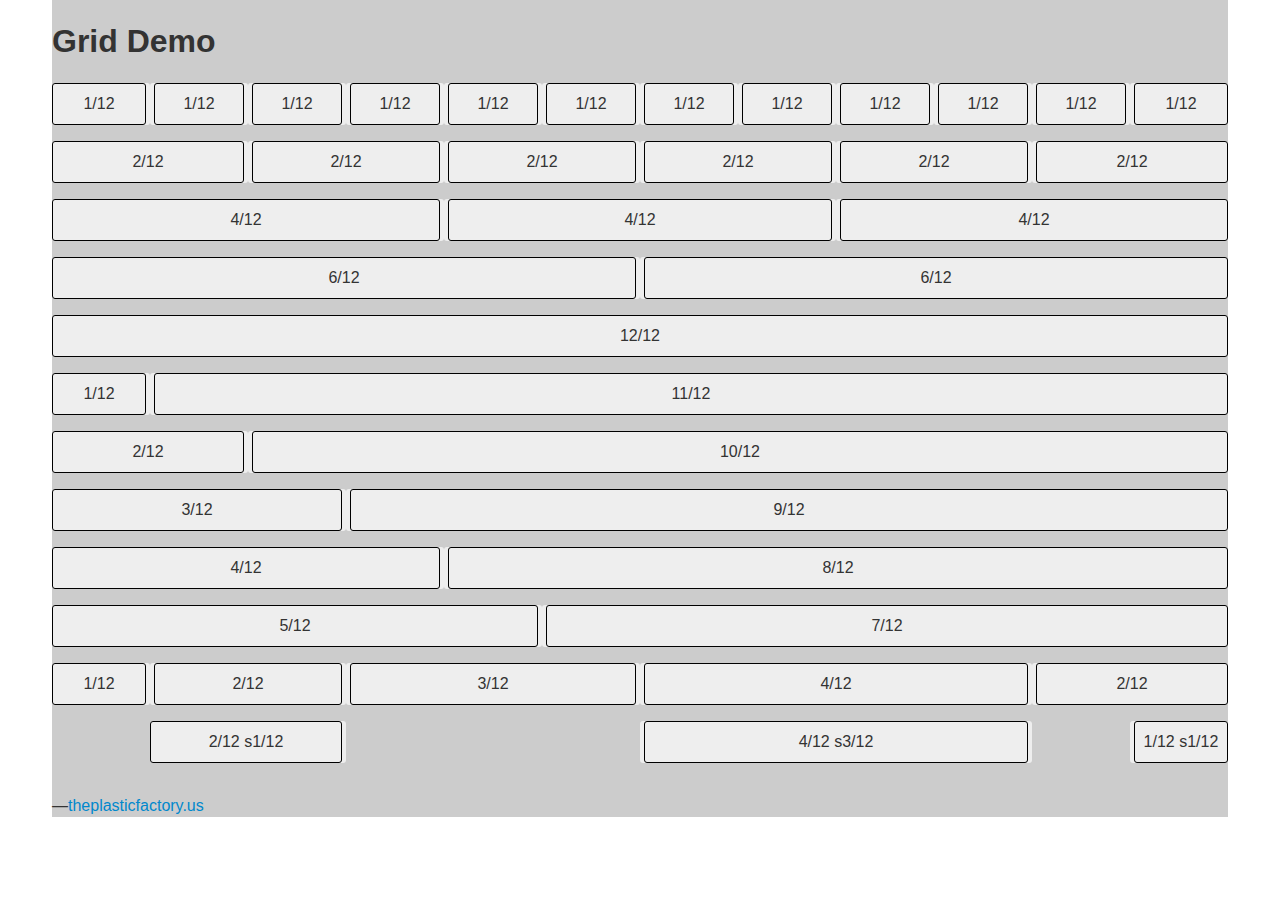
<file: index.html>
<!DOCTYPE html>
<!--[if lt IE 7]>             <html class="no-js lt-ie10 lt-ie9 lt-ie8 lt-ie7"> <![endif]-->
<!--[if (IE 7)&!(IEMobile)]>  <html class="no-js lt-ie10 lt-ie9 lt-ie8"> <![endif]-->
<!--[if (IE 8)&!(IEMobile)]>  <html class="no-js lt-ie10 lt-ie9"> <![endif]-->
<!--[if (IE 9)&!(IEMobile)]>  <html class="no-js lt-ie10"> <![endif]-->
<!--[if gt IE 9]><!-->        <html class="no-js"> <!--<![endif]-->
    <head>
        <meta charset="utf-8">
        <meta http-equiv="X-UA-Compatible" content="IE=edge,chrome=1">
        <title>Grid Demo</title>
        <meta name="description" content="">
        <meta name="author" content="">
        
        <meta name="HandheldFriendly" content="True">
        <meta name="MobileOptimized" content="320">
        <meta name="viewport" content="width=device-width, initial-scale=1">
        <meta http-equiv="cleartype" content="on">
        <meta name="apple-mobile-web-app-capable" content="yes">
        <meta name="apple-mobile-web-app-status-bar-style" content="black">
        
        <link rel="stylesheet" href="public/css/vendor/bootstrap.min.css" />
        <link rel="stylesheet" href="public/css/normalize.css">
        <link rel="stylesheet" href="public/css/layout.css">
        <link rel="stylesheet" href="public/css/main.css">
        
        <script src="public/js/vendor/modernizr-2.6.2.custom.min.js"></script>
    </head>
    <body>
        
        <div class="container">
      
            <header>
            
                <h1>Grid Demo</h1>
            
            </header>
            
            <div class="g">
            
                <div class="u-1-12"><div class="inner">1/12</div></div>
                <div class="u-1-12"><div class="inner">1/12</div></div>
                <div class="u-1-12"><div class="inner">1/12</div></div>
                <div class="u-1-12"><div class="inner">1/12</div></div>
                <div class="u-1-12"><div class="inner">1/12</div></div>
                <div class="u-1-12"><div class="inner">1/12</div></div>
                <div class="u-1-12"><div class="inner">1/12</div></div>
                <div class="u-1-12"><div class="inner">1/12</div></div>
                <div class="u-1-12"><div class="inner">1/12</div></div>
                <div class="u-1-12"><div class="inner">1/12</div></div>
                <div class="u-1-12"><div class="inner">1/12</div></div>
                <div class="u-1-12"><div class="inner">1/12</div></div>
            
            </div>
            
            <div class="g">
            
                <div class="u-2-12"><div class="inner">2/12</div></div>
                <div class="u-2-12"><div class="inner">2/12</div></div>
                <div class="u-2-12"><div class="inner">2/12</div></div>
                <div class="u-2-12"><div class="inner">2/12</div></div>
                <div class="u-2-12"><div class="inner">2/12</div></div>
                <div class="u-2-12"><div class="inner">2/12</div></div>
            
            </div>
            
            <div class="g">
            
                <div class="u-4-12"><div class="inner">4/12</div></div>
                <div class="u-4-12"><div class="inner">4/12</div></div>
                <div class="u-4-12"><div class="inner">4/12</div></div>
            
            </div>
            
            <div class="g">
            
                <div class="u-6-12"><div class="inner">6/12</div></div>
                <div class="u-6-12"><div class="inner">6/12</div></div>
            
            </div>
            
            <div class="g">
            
                <div class="u-12-12"><div class="inner">12/12</div></div>
            
            </div>
            
            <div class="g">
            
                <div class="u-1-12"><div class="inner">1/12</div></div>
                <div class="u-11-12"><div class="inner">11/12</div></div>
            
            </div>
            
            <div class="g">
            
                <div class="u-2-12"><div class="inner">2/12</div></div>
                <div class="u-10-12"><div class="inner">10/12</div></div>
            
            </div>
            
            <div class="g">
            
                <div class="u-3-12"><div class="inner">3/12</div></div>
                <div class="u-9-12"><div class="inner">9/12</div></div>
            
            </div>
            
            <div class="g">
            
                <div class="u-4-12"><div class="inner">4/12</div></div>
                <div class="u-8-12"><div class="inner">8/12</div></div>
            
            </div>
            
            <div class="g">
            
                <div class="u-5-12"><div class="inner">5/12</div></div>
                <div class="u-7-12"><div class="inner">7/12</div></div>
            
            </div>
                        
            <div class="g">
            
                <div class="u-1-12"><div class="inner">1/12</div></div>
                <div class="u-2-12"><div class="inner">2/12</div></div>
                <div class="u-3-12"><div class="inner">3/12</div></div>
                <div class="u-4-12"><div class="inner">4/12</div></div>
                <div class="u-2-12"><div class="inner">2/12</div></div>
            
            </div>
            
            <div class="g">
            
                <div class="u-2-12 s-1-12"><div class="inner">2/12 s1/12</div></div>
                <div class="u-4-12 s-3-12"><div class="inner">4/12 s3/12</div></div>
                <div class="u-1-12 s-1-12"><div class="inner">1/12 s1/12</div></div>
            
            </div>
                    
            <footer>
            
                &mdash;<a href="http://theplasticfactory.us">theplasticfactory.us</a>
            
            </footer>
            
        </div> <!-- /container -->
        
        <script src="//ajax.googleapis.com/ajax/libs/jquery/1.8.3/jquery.min.js"></script>
        <script>window.jQuery || document.write('<script src="public/js/vendor/jquery-1.8.3.min.js"><\/script>')</script>
        <!--[if (gte IE 6)&(lte IE 9)]><script src="public/js/polyfills.ie.js"></script><![endif]-->
        <!--[if (gte IE 6)&(lte IE 8)]><script src="public/js/vendor/selectivizr.js"></script><![endif]--> 
        <script src="public/js/vendor/bootstrap.min.js"></script>
        <script src="public/js/plugins.js"></script>
        <script src="public/js/main.js"></script>

        <script>
            var _gaq=[['_setAccount','UA-XXXXX-X'],['_trackPageview']];
            (function(d,t){var g=d.createElement(t),s=d.getElementsByTagName(t)[0];
            g.src=('https:'==location.protocol?'//ssl':'//www')+'.google-analytics.com/ga.js';
            s.parentNode.insertBefore(g,s)}(document,'script'));
        </script>
    </body>
</html>
</file>
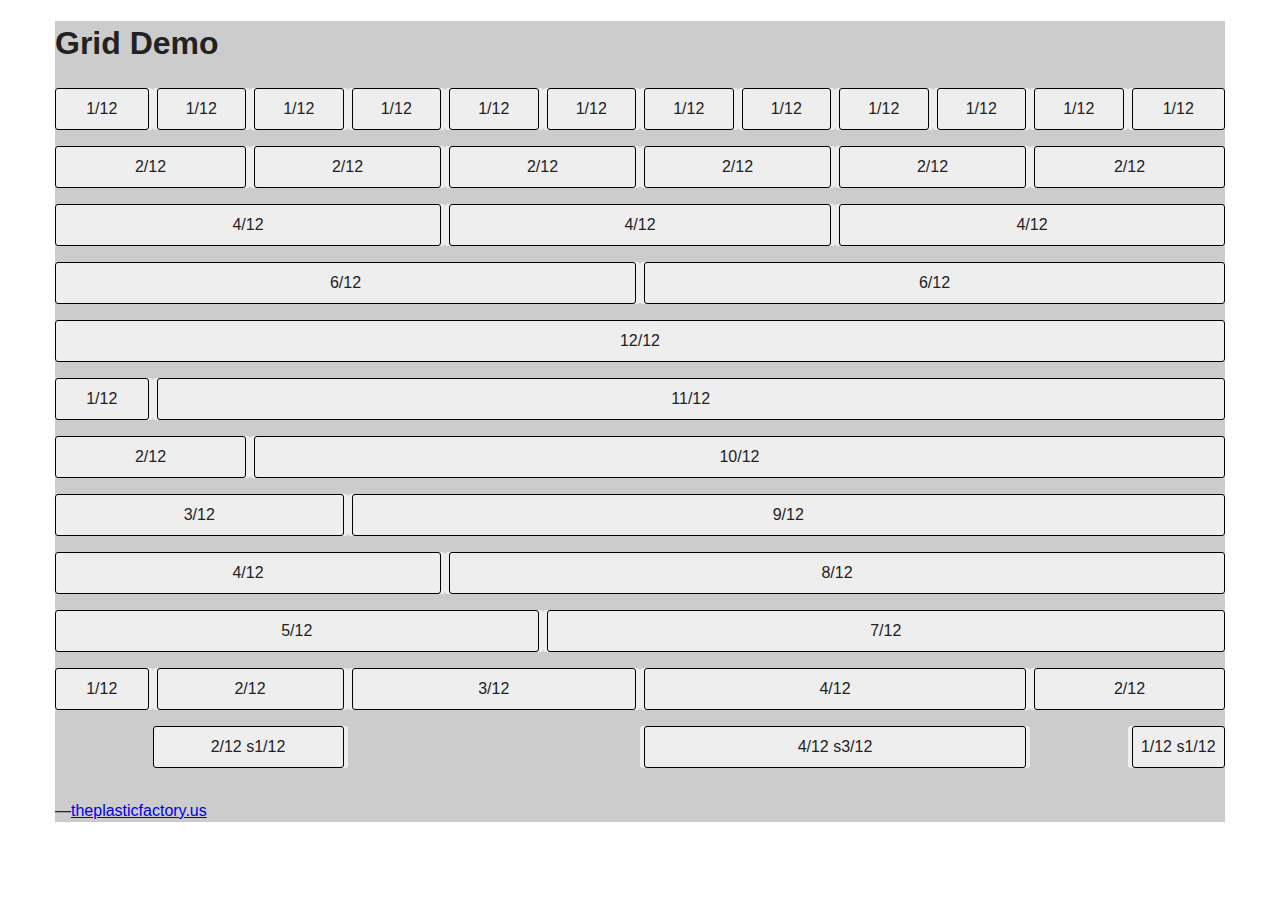
<file: demo-grid-12.html>
<!DOCTYPE html>
<!--[if lt IE 7]>             <html class="no-js lt-ie10 lt-ie9 lt-ie8 lt-ie7"> <![endif]-->
<!--[if (IE 7)&!(IEMobile)]>  <html class="no-js lt-ie10 lt-ie9 lt-ie8"> <![endif]-->
<!--[if (IE 8)&!(IEMobile)]>  <html class="no-js lt-ie10 lt-ie9"> <![endif]-->
<!--[if (IE 9)&!(IEMobile)]>  <html class="no-js lt-ie10"> <![endif]-->
<!--[if gt IE 9]><!-->        <html class="no-js"> <!--<![endif]-->
    <head>
        <meta charset="utf-8" />
        <meta http-equiv="X-UA-Compatible" content="IE=edge,chrome=1" />
        <title>Grid Demo</title>
        <meta name="description" content="" />
        <meta name="author" content="" />
        
        <meta name="HandheldFriendly" content="True" />
        <meta name="MobileOptimized" content="320" />
        <meta name="viewport" content="width=device-width, initial-scale=1" />
        <meta http-equiv="cleartype" content="on" />
        <meta name="apple-mobile-web-app-capable" content="yes" />
        <meta name="apple-mobile-web-app-status-bar-style" content="black" />
        
        <link rel="stylesheet" href="css/normalize.css" />
        <link rel="stylesheet" href="css/layout.css" />
        <link rel="stylesheet" href="css/main.css" />
    </head>
    <body>
    
        <div class="container">
      
            <header>
            
                <h1>Grid Demo</h1>
            
            </header>
            
            <div class="g">
            
                <div class="u-1-12"><div class="inner">1/12</div></div>
                <div class="u-1-12"><div class="inner">1/12</div></div>
                <div class="u-1-12"><div class="inner">1/12</div></div>
                <div class="u-1-12"><div class="inner">1/12</div></div>
                <div class="u-1-12"><div class="inner">1/12</div></div>
                <div class="u-1-12"><div class="inner">1/12</div></div>
                <div class="u-1-12"><div class="inner">1/12</div></div>
                <div class="u-1-12"><div class="inner">1/12</div></div>
                <div class="u-1-12"><div class="inner">1/12</div></div>
                <div class="u-1-12"><div class="inner">1/12</div></div>
                <div class="u-1-12"><div class="inner">1/12</div></div>
                <div class="u-1-12"><div class="inner">1/12</div></div>
            
            </div>
            
            <div class="g">
            
                <div class="u-2-12"><div class="inner">2/12</div></div>
                <div class="u-2-12"><div class="inner">2/12</div></div>
                <div class="u-2-12"><div class="inner">2/12</div></div>
                <div class="u-2-12"><div class="inner">2/12</div></div>
                <div class="u-2-12"><div class="inner">2/12</div></div>
                <div class="u-2-12"><div class="inner">2/12</div></div>
            
            </div>
            
            <div class="g">
            
                <div class="u-4-12"><div class="inner">4/12</div></div>
                <div class="u-4-12"><div class="inner">4/12</div></div>
                <div class="u-4-12"><div class="inner">4/12</div></div>
            
            </div>
            
            <div class="g">
            
                <div class="u-6-12"><div class="inner">6/12</div></div>
                <div class="u-6-12"><div class="inner">6/12</div></div>
            
            </div>
            
            <div class="g">
            
                <div class="u-12-12"><div class="inner">12/12</div></div>
            
            </div>
            
            <div class="g">
            
                <div class="u-1-12"><div class="inner">1/12</div></div>
                <div class="u-11-12"><div class="inner">11/12</div></div>
            
            </div>
            
            <div class="g">
            
                <div class="u-2-12"><div class="inner">2/12</div></div>
                <div class="u-10-12"><div class="inner">10/12</div></div>
            
            </div>
            
            <div class="g">
            
                <div class="u-3-12"><div class="inner">3/12</div></div>
                <div class="u-9-12"><div class="inner">9/12</div></div>
            
            </div>
            
            <div class="g">
            
                <div class="u-4-12"><div class="inner">4/12</div></div>
                <div class="u-8-12"><div class="inner">8/12</div></div>
            
            </div>
            
            <div class="g">
            
                <div class="u-5-12"><div class="inner">5/12</div></div>
                <div class="u-7-12"><div class="inner">7/12</div></div>
            
            </div>
                        
            <div class="g">
            
                <div class="u-1-12"><div class="inner">1/12</div></div>
                <div class="u-2-12"><div class="inner">2/12</div></div>
                <div class="u-3-12"><div class="inner">3/12</div></div>
                <div class="u-4-12"><div class="inner">4/12</div></div>
                <div class="u-2-12"><div class="inner">2/12</div></div>
            
            </div>
            
            <div class="g">
            
                <div class="u-2-12 s-1-12"><div class="inner">2/12 s1/12</div></div>
                <div class="u-4-12 s-3-12"><div class="inner">4/12 s3/12</div></div>
                <div class="u-1-12 s-1-12"><div class="inner">1/12 s1/12</div></div>
            
            </div>
                    
            <footer>
            
                &mdash;<a href="http://theplasticfactory.us/gs">theplasticfactory.us</a>
            
            </footer>
            
        </div> <!-- /container -->
                
        <script src="//ajax.googleapis.com/ajax/libs/jquery/1.8.2/jquery.min.js"></script>
        <script>window.jQuery || document.write('<script src="public/js/vendor/jquery-1.8.2.min.js"><\/script>')</script>
        <script src="public/js/plugins.js"></script>
        <script src="public/js/main.js"></script>

        <script>
            var _gaq=[['_setAccount','UA-XXXXX-X'],['_trackPageview']];
            (function(d,t){var g=d.createElement(t),s=d.getElementsByTagName(t)[0];
            g.src=('https:'==location.protocol?'//ssl':'//www')+'.google-analytics.com/ga.js';
            s.parentNode.insertBefore(g,s)}(document,'script'));
        </script>
        
    </body>
</html>
</file>
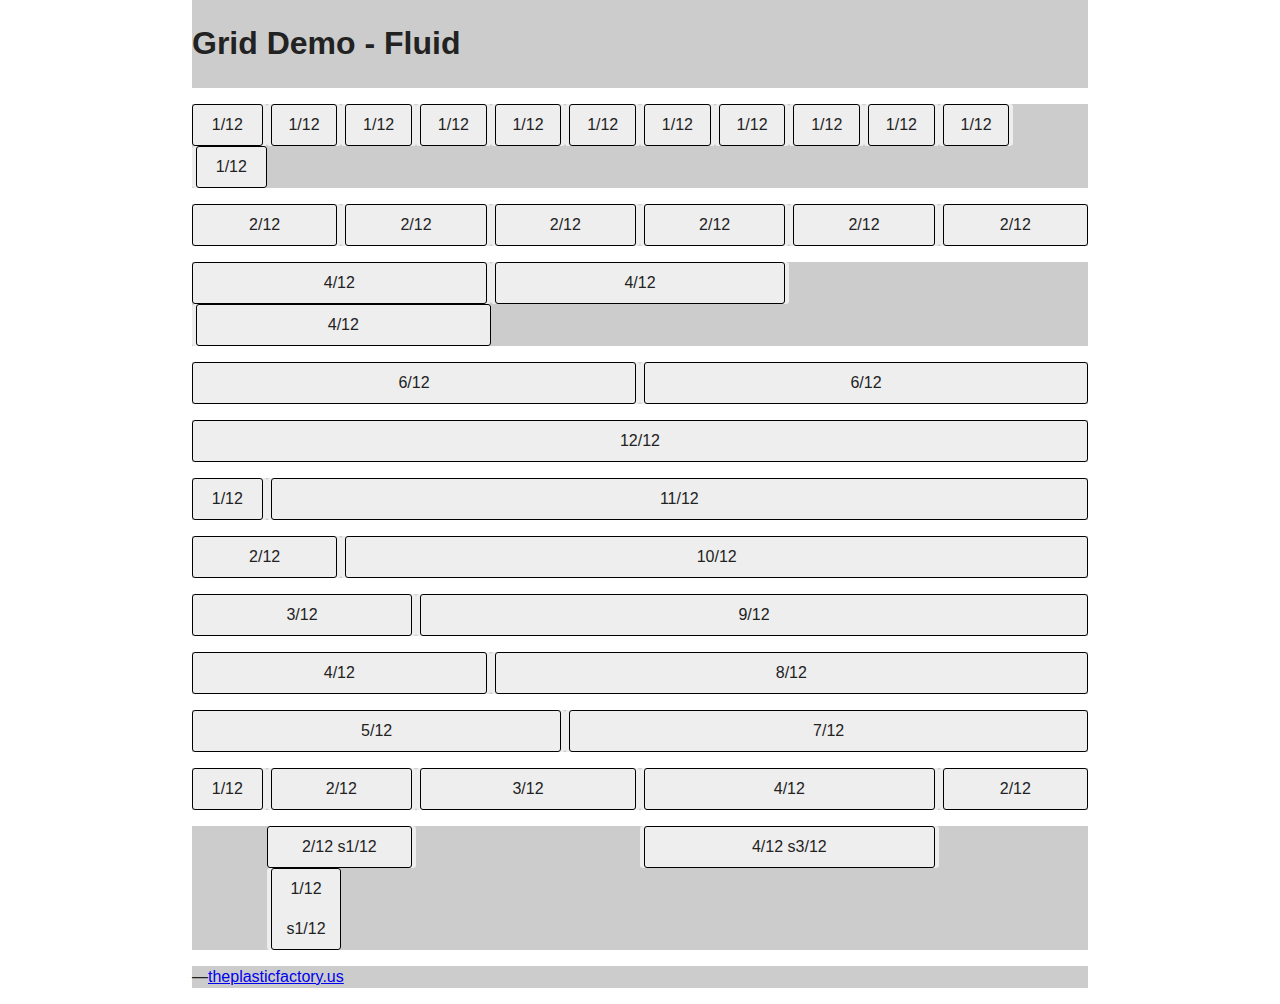
<file: demo-grid-fluid-12.html>
<!DOCTYPE html>
<!--[if lt IE 7]>             <html class="no-js lt-ie10 lt-ie9 lt-ie8 lt-ie7"> <![endif]-->
<!--[if (IE 7)&!(IEMobile)]>  <html class="no-js lt-ie10 lt-ie9 lt-ie8"> <![endif]-->
<!--[if (IE 8)&!(IEMobile)]>  <html class="no-js lt-ie10 lt-ie9"> <![endif]-->
<!--[if (IE 9)&!(IEMobile)]>  <html class="no-js lt-ie10"> <![endif]-->
<!--[if gt IE 9]><!-->        <html class="no-js"> <!--<![endif]-->
    <head>
        <meta charset="utf-8" />
        <meta http-equiv="X-UA-Compatible" content="IE=edge,chrome=1" />
        <title>Grid Demo - Fluid</title>
        <meta name="description" content="" />
        <meta name="author" content="" />
        
        <meta name="HandheldFriendly" content="True" />
        <meta name="MobileOptimized" content="320" />
        <meta name="viewport" content="width=device-width, initial-scale=1" />
        <meta http-equiv="cleartype" content="on" />
        <meta name="apple-mobile-web-app-capable" content="yes" />
        <meta name="apple-mobile-web-app-status-bar-style" content="black" />
        
        <link rel="stylesheet" href="css/normalize.css" />
        <link rel="stylesheet" href="css/layout.css" />
        <link rel="stylesheet" href="css/main.css" />
    </head>
    <body>
    
        <div class="container-fluid">
      
            <header class="g">
            
                <h1>Grid Demo - Fluid</h1>
            
            </header>
            
            <div class="g">
            
                <div class="u-1-12"><div class="inner">1/12</div></div>
                <div class="u-1-12"><div class="inner">1/12</div></div>
                <div class="u-1-12"><div class="inner">1/12</div></div>
                <div class="u-1-12"><div class="inner">1/12</div></div>
                <div class="u-1-12"><div class="inner">1/12</div></div>
                <div class="u-1-12"><div class="inner">1/12</div></div>
                <div class="u-1-12"><div class="inner">1/12</div></div>
                <div class="u-1-12"><div class="inner">1/12</div></div>
                <div class="u-1-12"><div class="inner">1/12</div></div>
                <div class="u-1-12"><div class="inner">1/12</div></div>
                <div class="u-1-12"><div class="inner">1/12</div></div>
                <div class="u-1-12"><div class="inner">1/12</div></div>
            
            </div>
            
            <div class="g">
            
                <div class="u-2-12"><div class="inner">2/12</div></div>
                <div class="u-2-12"><div class="inner">2/12</div></div>
                <div class="u-2-12"><div class="inner">2/12</div></div>
                <div class="u-2-12"><div class="inner">2/12</div></div>
                <div class="u-2-12"><div class="inner">2/12</div></div>
                <div class="u-2-12"><div class="inner">2/12</div></div>
            
            </div>
            
            <div class="g">
            
                <div class="u-4-12"><div class="inner">4/12</div></div>
                <div class="u-4-12"><div class="inner">4/12</div></div>
                <div class="u-4-12"><div class="inner">4/12</div></div>
            
            </div>
            
            <div class="g">
            
                <div class="u-6-12"><div class="inner">6/12</div></div>
                <div class="u-6-12"><div class="inner">6/12</div></div>
            
            </div>
            
            <div class="g">
            
                <div class="u-12-12"><div class="inner">12/12</div></div>
            
            </div>
            
            <div class="g">
            
                <div class="u-1-12"><div class="inner">1/12</div></div>
                <div class="u-11-12"><div class="inner">11/12</div></div>
            
            </div>
            
            <div class="g">
            
                <div class="u-2-12"><div class="inner">2/12</div></div>
                <div class="u-10-12"><div class="inner">10/12</div></div>
            
            </div>
            
            <div class="g">
            
                <div class="u-3-12"><div class="inner">3/12</div></div>
                <div class="u-9-12"><div class="inner">9/12</div></div>
            
            </div>
            
            <div class="g">
            
                <div class="u-4-12"><div class="inner">4/12</div></div>
                <div class="u-8-12"><div class="inner">8/12</div></div>
            
            </div>
            
            <div class="g">
            
                <div class="u-5-12"><div class="inner">5/12</div></div>
                <div class="u-7-12"><div class="inner">7/12</div></div>
            
            </div>
                        
            <div class="g">
            
                <div class="u-1-12"><div class="inner">1/12</div></div>
                <div class="u-2-12"><div class="inner">2/12</div></div>
                <div class="u-3-12"><div class="inner">3/12</div></div>
                <div class="u-4-12"><div class="inner">4/12</div></div>
                <div class="u-2-12"><div class="inner">2/12</div></div>
            
            </div>
            
            <div class="g">
            
                <div class="u-2-12 s-1-12"><div class="inner">2/12 s1/12</div></div>
                <div class="u-4-12 s-3-12"><div class="inner">4/12 s3/12</div></div>
                <div class="u-1-12 s-1-12"><div class="inner">1/12 s1/12</div></div>
            
            </div>
                    
            <footer class="g">
            
                &mdash;<a href="http://theplasticfactory.us/gs">theplasticfactory.us</a>
            
            </footer>
            
        </div> <!-- /container -->
                
        <script src="//ajax.googleapis.com/ajax/libs/jquery/1.8.2/jquery.min.js"></script>
        <script>window.jQuery || document.write('<script src="public/js/vendor/jquery-1.8.2.min.js"><\/script>')</script>
        <script src="public/js/plugins.js"></script>
        <script src="public/js/main.js"></script>

        <script>
            var _gaq=[['_setAccount','UA-XXXXX-X'],['_trackPageview']];
            (function(d,t){var g=d.createElement(t),s=d.getElementsByTagName(t)[0];
            g.src=('https:'==location.protocol?'//ssl':'//www')+'.google-analytics.com/ga.js';
            s.parentNode.insertBefore(g,s)}(document,'script'));
        </script>
        
    </body>
</html>
</file>
<file: public/css/layout.css>
/*! Grid System v0.9.6.1 | MIT License | public-business.co */
/*
*   by Michael Johnson  <hello@public-business.co>
*
*   A twelve-column responsive grid layout inspired by Joni Korpi's GGS.
*  
*   Usage:
*   Class Semantics  .g  `group`
*                    .u  `unit`
*                    .s  `space`
*
*   Default Breakpoints
*   Add or remove to suit, For example, you may want to go to a 2 column 
*   layout at 768. Remember to adjust container widths to your design. 
*   Defaults are only a guideline based on Twitter Bootstrap, 
*       and are otherwise arbitrary.
*
*   Screen  |   .container  |   Columns
*   -----------------------------------
*   160-767     100%            1 
*   768-1023    744             12
*   1024-1199   1000            12
*   1200-1599   1176            12
*   1600+       1440            12
*   
*/

/*
*   Zoomable baseline grid
*   type size presets
*/
html { font-size: 1em; line-height: 1.5; /* 16px / 24px */ }

/*
*   Apply a natural box layout model with universal selector
*   `border-box` allows width to be calculated independent of padding
*    - <http://paulirish.com/2012/box-sizing-border-box-ftw/>
*    - <http://html5please.com/#box-sizing>
*   `box-sizing` isn't supported in IE6-7, so we use a polyfill
*    - <https://github.com/Schepp/box-sizing-polyfill>
*   Slightly new take / syntax:
*    - <http://css-tricks.com/inheriting-box-sizing-probably-slightly-better-best-practice/>
*/
html { 
    -moz-box-sizing: border-box; -webkit-box-sizing: border-box; box-sizing: border-box; 
    *behavior: url(/public/assets/js/vendor/boxsizing.htc); /* Path must be relative to html doc, not css. */
}
*, *:before, *:after { box-sizing: inherit; }

/*
*   Container, fixed or fluid
*   - Mobile first default is `auto`
*   - Set your preferred container widths under
*     @media queries below
*/
.container { display: block; width: auto; min-width: 10em;/* 160px */ margin: 0 auto; }
.container-fluid { display: block; width: 100%; padding-left: 0px !important; padding-right: 0px !important; }

/*
*   Add clearfix to our wrapper by default as most units are floated
*/
.g:before,
.g:after { content: " "; display: table; }
.g:after { clear: both; }
.g { *zoom: 1; }

/*
*   Optional `no-fold` helper class on `g` element prevents 
*   clearing of floated elements set on :nth-child.
*/
.no-fold .u, .no-fold [class*="u-"], .no-fold .u-1-12, .no-fold .u-2-12, .no-fold .u-3-12, 
.no-fold .u-4-12, .no-fold .u-5-12, .no-fold .u-6-12, .no-fold .u-7-12, 
.no-fold .u-8-12, .no-fold .u-9-12, .no-fold .u-10-12, .no-fold .u-11-12, 
.no-fold .u-12-12 { clear: none !important; }

/*
*   Defaults: Mobile first
*/
.container-fluid .g { margin: 0 5.555555555555555%; } /* Margin size is arbitrary */

.u, .g > [class*="u-"], .u-1-12, .u-2-12, .u-3-12, .u-4-12, .u-5-12, 
.u-6-12, .u-7-12, .u-8-12, .u-9-12, .u-10-12, .u-11-12, .u-12-12 { 
    float: none; 
    min-height: 1px; 
    width: 100%; 
    margin: 0;
    padding: 0;
    word-wrap: break-word;
}
.u-12-12 { float: none !important; width: 100% !important; }

/*
*   For IE6- or IE7 w/o JS, fallback to a single
*   column layout via our conditional comment classes on <html>.
*/
.lt-ie7 body, .no-js.lt-ie8 body { width: 40em; margin: 0 auto; font-size: 1.0625em; }
.lt-ie7 .container, .no-js.lt-ie8 .container { width: auto !important; }
.lt-ie7 .g, .no-js.lt-ie8 .g { margin-left: 0 !important; margin-right: 0 !important; }
.lt-ie7 .g .u, .no-js.lt-ie8 .g .u, 
.lt-ie7 .g > [class*="u-"], .no-js.lt-ie8 .g > [class*="u-"] { float: none !important; width: 100% !important; margin: 0px !important; }

/*
*
*  Two-column grid 
*  --------------------------------
*  Margin   | #  1   2   |   Margin
*  xxx%     | %  50  50  |   xxx%
*
*/
/* 
@media screen and (min-width: 768px) 
*/
@media screen and (min-width: 48em) {

    body { padding: 0; }
    .container { width: 45.25em; } /* 724px */
    
    .u, .g > [class*="u-"], .u-1-12, .u-2-12, .u-3-12, .u-4-12, .u-5-12, 
    .u-6-12, .u-7-12, .u-8-12, .u-9-12, .u-10-12, .u-11-12, .u-12-12 {
        float: left;
        padding: 0 0.25em; /* Elastic gutters [(0.5em x 2) * 16 = 16px] */
    }
    .g > .u:first-child, .g > [class*="u-"]:first-child { padding-left: 0 !important; }
    .g > .u:last-child, .g > [class*="u-"]:last-child { padding-right: 0 !important; }
    
    .g .u:nth-child(odd), .g > [class*="u-"]:nth-child(odd) { clear: left; }
    
    .g > [class*="u-"] { width: 50%; }
    .g .u-1-12 { width: 50%; }
    .g .u-2-12 { width: 50%; }
    .g .u-3-12 { width: 50%; }
    .g .u-4-12 { width: 50%; }
    .g .u-5-12 { width: 50%; }
    .g .u-6-12 { width: 50%; }
    .g .u-7-12 { width: 50%; }
    .g .u-8-12 { width: 50%; }
    .g .u-9-12 { width: 50%; }
    .g .u-10-12 { width: 50%; }
    .g .u-11-12 { width: 50%; }

}

/*
*
*   Twelve-column grid
*   -----------------------------------------------------------------------------------------------
*   Margin   | #  1     2     3     4     5     6     7     8     9     10    11    12    |   Margin
*   xxx%     | %  8.33  16.66  18.75 25.0  31.25 50  43.75 50.0  56.25 62.5  68.75 100.00 |   xxx%
*
*/
/* 
@media screen and (min-width: 768px) 
*/
@media screen and (min-width: 48em) {
    
    .container { width: 46.5em; } /* 744px */

    .g .u, .g [class*="u-"] { clear: none !important; }
    
    .g .u-1-12 { width: 8.334%; }
    .g .u-2-12 { width: 16.667%; }
    .site-footer .u-2-12 { width: 100%; }
    .g .u-3-12 { width: 25%; }
    .g .u-4-12 { width: 33.333%; }
    .g .u-5-12 { width: 41.667%; }
    .g .u-6-12 { width: 50%; }
    .g .u-7-12 { width: 58.334%; }
    .g .u-8-12 { width: 66.667%; }
    .site-footer .u-8-12 { width: 100%; }
    .g .u-9-12 { width: 75%; }
    .g .u-10-12 { width: 83.334%; }
    .g .u-11-12 { width: 91.667%; }

    .g .u-1097-1910 { width: 57.434%; }
    .g .u-813-1910 { width: 42.566%; }

    .g .u-1051-1910 { width: 55.183%; }
    .g .u-856-1910 { width: 44.817%; }
    
    .g .s-1-12 { margin-left: 8.334%; }
    .g .s-2-12 { margin-left: 16.667%; }
    .g .s-3-12 { margin-left: 25%; }
    .g .s-4-12 { margin-left: 33.334%; }
    .g .s-5-12 { margin-left: 41.667%; }
    .g .s-6-12 { margin-left: 50%; }
    .g .s-7-12 { margin-left: 58.334%; }
    .g .s-8-12 { margin-left: 66.667%; }
    .g .s-9-12 { margin-left: 75%; }
    .g .s-10-12 { margin-left: 83.334%; }
    .g .s-11-12 { margin-left: 91.667%; }

}

/* 
@media screen and (min-width: 1024px) 
*/
@media screen and (min-width: 64em) {
    
    .container { width: 62.5em; } /* 1000px */

    .site-footer .u-2-12 { width: 16.667%; }
    .site-footer .u-8-12 { width: 66.667%; }
    
}

/* 
@media screen and (min-width: 1200px) 
*/
@media screen and (min-width: 75em) {
    
    .container { width: 73.5em; } /* 1176px */
    .container-fluid .g { margin: 0 15%; }

}

/* 
@media screen and (min-width: 1600px) 
 */
@media screen and (min-width: 100em) {

    html { font-size: 1.125em; } /* Zoom baseline grid to 18px */
    .container { width: 83.333333333333333em; } /* 1500px @ 1em = 18px */
    .container-fluid .g { margin: 0 20%; }
    
}
</file>
<file: public/css/main.css>
/*
 * HTML5 Boilerplate
 *
 * What follows is the result of much research on cross-browser styling.
 * Credit left inline and big thanks to Nicolas Gallagher, Jonathan Neal,
 * Kroc Camen, and the H5BP dev community and team.
 */

/* ==========================================================================
   Base styles: opinionated defaults
   ========================================================================== */

html,
button,
input,
select,
textarea {
    color: #222;
}

body {
    font-size: 1em;
    line-height: 1.4;
}

/*
 * Remove text-shadow in selection highlight: h5bp.com/i
 * These selection declarations have to be separate.
 * Customize the background color to match your design.
 */

::-moz-selection {
    background: #b3d4fc;
    text-shadow: none;
}

::selection {
    background: #b3d4fc;
    text-shadow: none;
}

/*
 * A better looking default horizontal rule
 */

hr {
    display: block;
    height: 1px;
    border: 0;
    border-top: 1px solid #ccc;
    margin: 1em 0;
    padding: 0;
}

/*
 * Remove the gap between images and the bottom of their containers: h5bp.com/i/440
 */

img {
    vertical-align: middle;
}

/*
 * Remove default fieldset styles.
 */

fieldset {
    border: 0;
    margin: 0;
    padding: 0;
}

/*
 * Allow only vertical resizing of textareas.
 */

textarea {
    resize: vertical;
}

/*
 * Shrink media to fit container for responsive-ness
 * From 1140 CSS Grid <http://cssgrid.net/>
 */

img, object, embed { max-width: 100% !important; }
img { height: auto !important; }

/* ==========================================================================
   Chrome Frame prompt
   ========================================================================== */

.chromeframe {
    margin: 0.2em 0;
    background: #ccc;
    color: #000;
    padding: 0.2em 0;
}

/* ==========================================================================
   Custom site styles
   ========================================================================== */

.container, .container-fluid .g { background-color: #ccc; }
.g { margin-bottom: 1em !important; }
[class*="u-"] { background-color: #eee; border-radius: 3px 3px 3px 3px; text-align: center; }
[class*="u-"] .inner { border: 1px solid #000; border-radius: 3px 3px 3px 3px; line-height: 2.5em; min-height: 2.5em; text-align: center; }
footer { margin-top: 2em; }

/* ==========================================================================
   Helper classes
   ========================================================================== */

/*
 * A few custom helper classes
 */

.image-map { z-index: 999; position: absolute; display: block; text-indent: -999em; } /* CSS-based image map links */
.ir .image-map, .ir.image-map { text-indent: 0em; }
.expander-control { cursor: pointer; } /* For our in-house expand/collapse js function */
.recess { text-shadow: 1px 1px white, -1px -1px #444; } /* Nice recessed-looking text */

/*
 * Image replacement
 */

.ir {
    background-color: transparent;
    background-repeat: no-repeat;
    border: 0;
    direction: ltr;
    display: block;
    overflow: hidden;
    text-align: left;
    /* IE 6/7 fallback */
    *text-indent: -9999px;
}

.ir:before {
    content: "";
    display: block;
    width: 0;
    height: 150%;
}

/*
 * Hide from both screenreaders and browsers: h5bp.com/u
 */

.hidden {
    display: none !important;
    visibility: hidden;
}

/*
 * Hide only visually, but have it available for screenreaders: h5bp.com/v
 */

.visuallyhidden {
    border: 0;
    clip: rect(0 0 0 0);
    height: 1px;
    margin: -1px;
    overflow: hidden;
    padding: 0;
    position: absolute;
    width: 1px;
}

/*
 * Extends the .visuallyhidden class to allow the element to be focusable
 * when navigated to via the keyboard: h5bp.com/p
 */

.visuallyhidden.focusable:active,
.visuallyhidden.focusable:focus {
    clip: auto;
    height: auto;
    margin: 0;
    overflow: visible;
    position: static;
    width: auto;
}

/*
 * Hide visually and from screenreaders, but maintain layout
 */

.invisible {
    visibility: hidden;
}

/*
 * Clearfix: contain floats
 *
 * For modern browsers
 * 1. The space content is one way to avoid an Opera bug when the
 *    `contenteditable` attribute is included anywhere else in the document.
 *    Otherwise it causes space to appear at the top and bottom of elements
 *    that receive the `clearfix` class.
 * 2. The use of `table` rather than `block` is only necessary if using
 *    `:before` to contain the top-margins of child elements.
 */

.clearfix:before,
.clearfix:after {
    content: " "; /* 1 */
    display: table; /* 2 */
}

.clearfix:after {
    clear: both;
}

/*
 * For IE 6/7 only
 * Include this rule to trigger hasLayout and contain floats.
 */

.clearfix {
    *zoom: 1;
}

/*
 * Prevent Skype browser extension from formatting numbers
 */

span.skype_pnh_container {
    display: none !important;
}

span.skype_pnh_print_container {
    display: inline !important;
}

/* ==========================================================================
   From Mobile Boilerplate
   <https://github.com/h5bp/mobile-boilerplate/blob/master/css/main.css>
   ========================================================================== */

/* Prevent callout */

.nocallout {
    -webkit-touch-callout: none;
}

.pressed {
    background-color: rgba(0, 0, 0, 0.7);
}

/* A hack for HTML5 contenteditable attribute on mobile */

textarea[contenteditable] {
    -webkit-appearance: none;
}

/* A workaround for S60 3.x and 5.0 devices which do not animated gif images if
   they have been set as display: none */

.gifhidden {
    position: absolute;
    left: -100%;
}

/* ==========================================================================
   EXAMPLE Media Queries for Responsive Design.
   Theses examples override the primary ('mobile first') styles.
   Modify as content requires.
   ========================================================================== */

@media only screen and (min-width: 35em) {
    /* Style adjustments for viewports that meet the condition */
}

@media print,
       (-o-min-device-pixel-ratio: 5/4),
       (-webkit-min-device-pixel-ratio: 1.25),
       (min-resolution: 120dpi) {
    /* Style adjustments for high resolution devices */
}

/* ==========================================================================
   Print styles.
   Inlined to avoid required HTTP connection: h5bp.com/r
   ========================================================================== */

@media print {
    * {
        background: transparent !important;
        color: #000 !important; /* Black prints faster: h5bp.com/s */
        box-shadow: none !important;
        text-shadow: none !important;
    }

    a,
    a:visited {
        text-decoration: underline;
    }

    a[href]:after {
        content: " (" attr(href) ")";
    }

    abbr[title]:after {
        content: " (" attr(title) ")";
    }

    /*
     * Don't show links for images, or javascript/internal links
     */

    .ir a:after,
    a[href^="javascript:"]:after,
    a[href^="#"]:after {
        content: "";
    }

    pre,
    blockquote {
        border: 1px solid #999;
        page-break-inside: avoid;
    }

    thead {
        display: table-header-group; /* h5bp.com/t */
    }

    tr,
    img {
        page-break-inside: avoid;
    }

    img {
        max-width: 100% !important;
    }

    @page {
        margin: 0.5cm;
    }

    p,
    h2,
    h3 {
        orphans: 3;
        widows: 3;
    }

    h2,
    h3 {
        page-break-after: avoid;
    }
}
</file>
<file: css/layout.css>
/*
*
*   Grid System (0.9.5)     <http://theplasticfactory.us/gs/>
*   by Michael Johnson      <http://theplasticfactory.us/>
*
*   A twelve-column responsive grid layout inspired by Joni Korpi's GGS.
*	
*   Usage:
*   Class Semantics  .g  `group`
*                    .u  `unit`
*                    .s  `space`
*
*   Default Breakpoints
*   Add or remove to suit, For example, you may want to go to a 2 column 
*   layout at 724. Remember to adjust container widths to your design. 
*   Defaults are only a guideline based on Twitter Bootstrap, 
*       and are otherwise arbitrary.
*
*   Screen  |   .container  |   Columns
*   -----------------------------------
*   160-767     100%            1 
*   768-979     724             12
*   980-1199    940             12
*   1200        1170            12
*   
*/

/*
*   Zoomable baseline grid
*   type size presets
*/
body { padding: 0 0.5em; font-size: 1em; line-height: 1.5em;/* 16px / 24px */ }

/*
*   Apply a natural box layout model with universal selector
*   `border-box` allows width to be calculated independent of padding
*    - <http://paulirish.com/2012/box-sizing-border-box-ftw/>
*    - <http://html5please.com/#box-sizing>
*   `box-sizing` isn't supported in IE6-7, so we use a polyfill
*    - <https://github.com/Schepp/box-sizing-polyfill>
*/
* { -moz-box-sizing: border-box; -webkit-box-sizing: border-box; box-sizing: border-box; 
    *behavior: url(/assets/js/vendor/boxsizing.htc); /* Path must be relative to html doc, not css. */
}

/*
*   Container, fixed or fluid
*   - Mobile first default is `auto`
*   - Set your preferred container widths under
*     @media queries below
*/
.container { width: auto; min-width: 10em;/* 160px */ margin: 0 auto; }
.container-fluid { width: 100%; padding-left: 0px !important; padding-right: 0px !important; }

/*
*   Add clearfix to our wrapper by default as most units are floated
*/
.g:before,
.g:after { content: " "; display: table; }
.g:after { clear: both; }
.g { *zoom: 1; }

/*
*   Optional `no-fold` helper class on `g` element prevents 
*   clearing of floated elements set on :nth-child.
*/
.no-fold .u, .no-fold [class*="u-"], .no-fold .u-1-12, .no-fold .u-2-12, .no-fold .u-3-12, 
.no-fold .u-4-12, .no-fold .u-5-12, .no-fold .u-6-12, .no-fold .u-7-12, 
.no-fold .u-8-12, .no-fold .u-9-12, .no-fold .u-10-12, .no-fold .u-11-12, 
.no-fold .u-12-12 { clear: none !important; }

/*
*   Defaults: Mobile first
*/
.container-fluid .g { margin: 0 5.555555555555555%; } /* Margin size is arbitrary */

.u, .g > [class*="u-"], .u-1-12, .u-2-12, .u-3-12, .u-4-12, .u-5-12, 
.u-6-12, .u-7-12, .u-8-12, .u-9-12, .u-10-12, .u-11-12, .u-12-12 { 
    float: none; 
    min-height: 1px; 
    width: 100%; 
    margin: 0;
    padding: 0;
    word-wrap: break-word;
}
.u-12-12 { float: none !important; width: 100%; }

/*
*   For IE6- or IE7 w/o JS, fallback to a single
*   column layout via our conditional comment classes on <html>.
*/
.lt-ie7 body, .no-js.lt-ie8 body { width: 40em; margin: 0 auto; font-size: 1.0625em; }
.lt-ie7 .container, .no-js.lt-ie8 .container { width: auto !important; }
.lt-ie7 .g, .no-js.lt-ie8 .g { margin-left: 0 !important; margin-right: 0 !important; }
.lt-ie7 .g .u, .no-js.lt-ie8 .g .u { float: none !important; width: 100% !important; margin: 0px !important; }

/*
*
*  Two-column grid 
*  --------------------------------
*  Margin   | #  1   2   |   Margin
*  xxx%     | %  50  50  |   xxx%
*
*/
/* 
@media screen and (min-width: 768px) 
*/
@media screen and (min-width: 48em) {

    body { padding: 0; }
    .container { width: 45.25em; } /* 724px */
    
    .u, .g > [class*="u-"], .u-1-12, .u-2-12, .u-3-12, .u-4-12, .u-5-12, 
    .u-6-12, .u-7-12, .u-8-12, .u-9-12, .u-10-12, .u-11-12, .u-12-12 {
        float: left;
        padding: 0 0.25em; /* Elastic gutters [(0.5em x 2) * 16 = 16px] */
    }
    .g > .u:first-child, .g > [class*="u-"]:first-child { padding-left: 0 !important; }
    .g > .u:last-child, .g > [class*="u-"]:last-child { padding-right: 0 !important; }
    
    .g .u:nth-child(odd), .g > [class*="u-"]:nth-child(odd) { clear: left; }
    
    .g .u-1-12 { width: 50%; }
    .g .u-2-12 { width: 50%; }
    .g .u-3-12 { width: 50%; }
    .g .u-4-12 { width: 50%; }
    .g .u-5-12 { width: 50%; }
    .g .u-6-12 { width: 50%; }
    .g .u-7-12 { width: 50%; }
    .g .u-8-12 { width: 50%; }
    .g .u-9-12 { width: 50%; }
    .g .u-10-12 { width: 50%; }
    .g .u-11-12 { width: 50%; }

}

/*
*
*   Twelve-column grid
*   -----------------------------------------------------------------------------------------------
*   Margin   | #  1     2     3     4     5     6     7     8     9     10    11    12    |   Margin
*   xxx%     | %  8.33  16.66  18.75 25.0  31.25 50  43.75 50.0  56.25 62.5  68.75 100.00 |   xxx%
*
*/
/* 
@media screen and (min-width: 768px) 
*/
@media screen and (min-width: 48em) {
    
    .container { width: 45.25em; } /* 724px */

    .g .u, .g [class*="u-"] { clear: none !important; }
    
    .g .u-1-12 { width: 8.334%; }
    .g .u-2-12 { width: 16.667%; }
    .g .u-3-12 { width: 25%; }
    .g .u-4-12 { width: 33.334%; }
    .g .u-5-12 { width: 41.667%; }
    .g .u-6-12 { width: 50%; }
    .g .u-7-12 { width: 58.334%; }
    .g .u-8-12 { width: 66.667%; }
    .g .u-9-12 { width: 75%; }
    .g .u-10-12 { width: 83.334%; }
    .g .u-11-12 { width: 91.667%; }
    
    .g .s-1-12 { margin-left: 8.334%; }
    .g .s-2-12 { margin-left: 16.667%; }
    .g .s-3-12 { margin-left: 25%; }
    .g .s-4-12 { margin-left: 33.334%; }
    .g .s-5-12 { margin-left: 41.667%; }
    .g .s-6-12 { margin-left: 50%; }
    .g .s-7-12 { margin-left: 58.334%; }
    .g .s-8-12 { margin-left: 66.667%; }
    .g .s-9-12 { margin-left: 75%; }
    .g .s-10-12 { margin-left: 83.334%; }
    .g .s-11-12 { margin-left: 91.667%; }

}

/* 
@media screen and (min-width: 980px) 
*/
@media screen and (min-width: 61.25em) {
    
    .container { width: 58.75em; } /* 940px */
    
}

/* 
@media screen and (min-width: 1200px) 
*/
@media screen and (min-width: 75em) {
    
    .container { width: 73.125em; } /* 1170px */
    .container-fluid .g { margin: 0 15%; }

}

/* 
@media screen and (min-width: 2080px) 
 */
@media screen and (min-width: 130em) {

    body { max-width: 160em; font-size: 1.125em; } /* Zoom baseline grid to 18/16 = 1.125 */
    .container { /*width: 80em;*/ } /* 1280px */
    .container-fluid .g { margin: 0 20%; }
    
}
</file>
<file: css/main.css>
/*
 * HTML5 Boilerplate
 *
 * What follows is the result of much research on cross-browser styling.
 * Credit left inline and big thanks to Nicolas Gallagher, Jonathan Neal,
 * Kroc Camen, and the H5BP dev community and team.
 */

/* ==========================================================================
   Base styles: opinionated defaults
   ========================================================================== */

html,
button,
input,
select,
textarea {
    color: #222;
}

body {
    font-size: 1em;
    line-height: 1.4;
}

/*
 * Remove text-shadow in selection highlight: h5bp.com/i
 * These selection declarations have to be separate.
 * Customize the background color to match your design.
 */

::-moz-selection {
    background: #b3d4fc;
    text-shadow: none;
}

::selection {
    background: #b3d4fc;
    text-shadow: none;
}

/*
 * A better looking default horizontal rule
 */

hr {
    display: block;
    height: 1px;
    border: 0;
    border-top: 1px solid #ccc;
    margin: 1em 0;
    padding: 0;
}

/*
 * Remove the gap between images and the bottom of their containers: h5bp.com/i/440
 */

img {
    vertical-align: middle;
}

/*
 * Remove default fieldset styles.
 */

fieldset {
    border: 0;
    margin: 0;
    padding: 0;
}

/*
 * Allow only vertical resizing of textareas.
 */

textarea {
    resize: vertical;
}

/*
 * Shrink media to fit container for responsive-ness
 * From 1140 CSS Grid <http://cssgrid.net/>
 */

img, object, embed { max-width: 100% !important; }
img { height: auto !important; }

/* ==========================================================================
   Chrome Frame prompt
   ========================================================================== */

.chromeframe {
    margin: 0.2em 0;
    background: #ccc;
    color: #000;
    padding: 0.2em 0;
}

/* ==========================================================================
   Custom site styles
   ========================================================================== */

.container, .container-fluid .g { background-color: #ccc; }
.g { margin-bottom: 1em !important; }
[class*="u-"] { background-color: #eee; border-radius: 3px 3px 3px 3px; text-align: center; }
[class*="u-"] .inner { border: 1px solid #000; border-radius: 3px 3px 3px 3px; line-height: 2.5em; min-height: 2.5em; text-align: center; }
footer { margin-top: 2em; }

/* ==========================================================================
   Helper classes
   ========================================================================== */

/*
 * Image replacement
 */

.ir {
    background-color: transparent;
    background-repeat: no-repeat;
    border: 0;
    direction: ltr;
    display: block;
    overflow: hidden;
    text-align: left;
    /* IE 6/7 fallback */
    *text-indent: -9999px;
}

.ir:before {
    content: "";
    display: block;
    width: 0;
    height: 100%;
}

/*
 * Hide from both screenreaders and browsers: h5bp.com/u
 */

.hidden {
    display: none !important;
    visibility: hidden;
}

/*
 * Hide only visually, but have it available for screenreaders: h5bp.com/v
 */

.visuallyhidden {
    border: 0;
    clip: rect(0 0 0 0);
    height: 1px;
    margin: -1px;
    overflow: hidden;
    padding: 0;
    position: absolute;
    width: 1px;
}

/*
 * Extends the .visuallyhidden class to allow the element to be focusable
 * when navigated to via the keyboard: h5bp.com/p
 */

.visuallyhidden.focusable:active,
.visuallyhidden.focusable:focus {
    clip: auto;
    height: auto;
    margin: 0;
    overflow: visible;
    position: static;
    width: auto;
}

/*
 * Hide visually and from screenreaders, but maintain layout
 */

.invisible {
    visibility: hidden;
}

/*
 * Clearfix: contain floats
 *
 * For modern browsers
 * 1. The space content is one way to avoid an Opera bug when the
 *    `contenteditable` attribute is included anywhere else in the document.
 *    Otherwise it causes space to appear at the top and bottom of elements
 *    that receive the `clearfix` class.
 * 2. The use of `table` rather than `block` is only necessary if using
 *    `:before` to contain the top-margins of child elements.
 */

.clearfix:before,
.clearfix:after {
    content: " "; /* 1 */
    display: table; /* 2 */
}

.clearfix:after {
    clear: both;
}

/*
 * For IE 6/7 only
 * Include this rule to trigger hasLayout and contain floats.
 */

.clearfix {
    *zoom: 1;
}

/*
 * Prevent Skype browser extension from formatting numbers
 */

span.skype_pnh_container {
    display: none !important;
}

span.skype_pnh_print_container {
    display: inline !important;
}

/* ==========================================================================
   From Mobile Boilerplate
   <https://github.com/h5bp/mobile-boilerplate/blob/master/css/main.css>
   ========================================================================== */

/* Prevent callout */

.nocallout {
    -webkit-touch-callout: none;
}

.pressed {
    background-color: rgba(0, 0, 0, 0.7);
}

/* A hack for HTML5 contenteditable attribute on mobile */

textarea[contenteditable] {
    -webkit-appearance: none;
}

/* A workaround for S60 3.x and 5.0 devices which do not animated gif images if
   they have been set as display: none */

.gifhidden {
    position: absolute;
    left: -100%;
}

/* ==========================================================================
   EXAMPLE Media Queries for Responsive Design.
   Theses examples override the primary ('mobile first') styles.
   Modify as content requires.
   ========================================================================== */

@media only screen and (min-width: 35em) {
    /* Style adjustments for viewports that meet the condition */
}

@media only screen and (-webkit-min-device-pixel-ratio: 1.5),
       only screen and (min-resolution: 144dpi) {
    /* Style adjustments for high resolution devices */
}

/* ==========================================================================
   Print styles.
   Inlined to avoid required HTTP connection: h5bp.com/r
   ========================================================================== */

@media print {
    * {
        background: transparent !important;
        color: #000 !important; /* Black prints faster: h5bp.com/s */
        box-shadow: none !important;
        text-shadow: none !important;
    }

    a,
    a:visited {
        text-decoration: underline;
    }

    a[href]:after {
        content: " (" attr(href) ")";
    }

    abbr[title]:after {
        content: " (" attr(title) ")";
    }

    /*
     * Don't show links for images, or javascript/internal links
     */

    .ir a:after,
    a[href^="javascript:"]:after,
    a[href^="#"]:after {
        content: "";
    }

    pre,
    blockquote {
        border: 1px solid #999;
        page-break-inside: avoid;
    }

    thead {
        display: table-header-group; /* h5bp.com/t */
    }

    tr,
    img {
        page-break-inside: avoid;
    }

    img {
        max-width: 100% !important;
    }

    @page {
        margin: 0.5cm;
    }

    p,
    h2,
    h3 {
        orphans: 3;
        widows: 3;
    }

    h2,
    h3 {
        page-break-after: avoid;
    }
}
</file>
